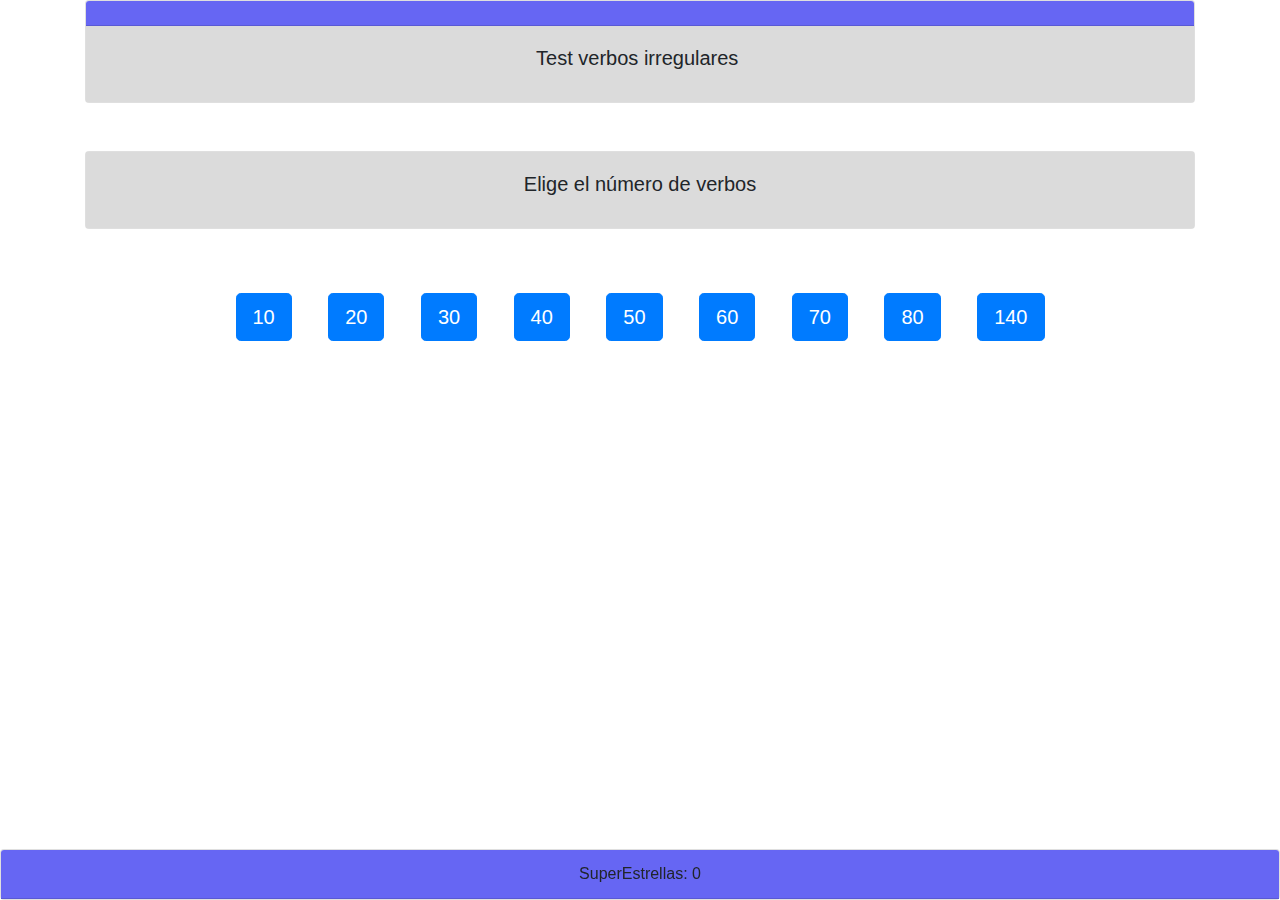
<file: index.html>
<!DOCTYPE html>
<html lang="en">

<head>
    <meta charset="UTF-8">
    <meta name="viewport" content="width=device-width, initial-scale=1.0">
    <title>Document</title>

    <link rel="stylesheet" href="https://maxcdn.bootstrapcdn.com/bootstrap/4.0.0/css/bootstrap.min.css"
        crossorigin="anonymous">
    <link rel="stylesheet" href="./css/style.css">
    <link href="carpeta/css/addons/flag.min.css" rel="stylesheet">
    <link href="https://cdnjs.cloudflare.com/ajax/libs/font-awesome/5.15.1/css/all.min.css" rel="stylesheet">
    
</head>

<body>
    <div class="container">
        <div class="row">
            <div class="col-12">
                <div class="card text-center">
                    <div class="card-header text-warning" id="headerNumeroPreguntas"></div>
                    <div class="card-body gris">
                        <h5 class="card-title"><i class="united kingdom flag"></i>Test verbos irregulares <i
                                class="united kingdom flag"></i></h5>
                    </div>
                </div>
            </div>
        </div>
        <br><br>
        <div id="principal">

            <div class="row">
                <div class="col-12">
                    <div class="card text-center">
                        <div class="card-body gris">
                            <h5 class="card-title">Elige el número de verbos</h5>
                        </div>
                    </div>
                </div>
            </div>

            <br><br>
            <div class="row">
                <div class="col-12 text-center">
                    <button type="button" class="btn btn-primary btn-lg m-3 btnNumPreguntas">10</button>
                    <button type="button" class="btn btn-primary btn-lg m-3 btnNumPreguntas">20</button>
                    <button type="button" class="btn btn-primary btn-lg m-3 btnNumPreguntas">30</button>
                    <button type="button" class="btn btn-primary btn-lg m-3 btnNumPreguntas">40</button>
                    <button type="button" class="btn btn-primary btn-lg m-3 btnNumPreguntas">50</button>
                    <button type="button" class="btn btn-primary btn-lg m-3 btnNumPreguntas">60</button>
                    <button type="button" class="btn btn-primary btn-lg m-3 btnNumPreguntas">70</button>
                    <button type="button" class="btn btn-primary btn-lg m-3 btnNumPreguntas">80</button>
                    <button type="button" class="btn btn-primary btn-lg m-3 btnNumPreguntas">140</button>
                </div>
            </div>

        </div>
        <div class="row">
            <div class="col-12">
                <div class="card text-center fixed-bottom">
                    <div class="card-header" id="headerSuperEstrellas">SuperEstrellas:0</div>

                </div>
            </div>
        </div>


    </div>

    <!-- Optional JavaScript -->
    <!-- jQuery first, then Popper.js, then Bootstrap JS -->
    <script src="https://code.jquery.com/jquery-3.3.1.slim.min.js"
        integrity="sha384-q8i/X+965DzO0rT7abK41JStQIAqVgRVzpbzo5smXKp4YfRvH+8abtTE1Pi6jizo"
        crossorigin="anonymous"></script>
    <script src="https://cdnjs.cloudflare.com/ajax/libs/popper.js/1.14.7/umd/popper.min.js"
        integrity="sha384-UO2eT0CpHqdSJQ6hJty5KVphtPhzWj9WO1clHTMGa3JDZwrnQq4sF86dIHNDz0W1"
        crossorigin="anonymous"></script>
    <script src="https://stackpath.bootstrapcdn.com/bootstrap/4.3.1/js/bootstrap.min.js"
        integrity="sha384-JjSmVgyd0p3pXB1rRibZUAYoIIy6OrQ6VrjIEaFf/nJGzIxFDsf4x0xIM+B07jRM"
        crossorigin="anonymous"></script>


    <script src="https://ajax.googleapis.com/ajax/libs/jquery/3.4.1/jquery.min.js"></script>
    <!--Verbos irregulares-->
    <script src="./js/listaVerbos.js"></script>
    <!--Mi JavaScript-->
    <script src="./js/controlIndex.js"></script>

</body>

</html>
</file>
<file: css/style.css>
.card-header{
    background-color: rgb(102, 102, 243);
    
}

.gris{
    background-color: rgb(219, 219, 219);
}

.respuesta{
    background-color: rgb(251, 194, 59);
}
</file>
<file: carpeta/css/addons/flag.min.css>
/*!
 * # Semantic UI 2.4.2 - Flag
 * http://github.com/semantic-org/semantic-ui/
 *
 *
 * Released under the MIT license
 * http://opensource.org/licenses/MIT
 *
 */i.flag:not(.icon){display:inline-block;width:16px;height:11px;margin:0 .5em 0 0;line-height:11px;text-decoration:inherit;vertical-align:baseline;-webkit-backface-visibility:hidden;backface-visibility:hidden}i.flag:not(.icon):before{display:inline-block;width:16px;height:11px;content:"";background:url("https://mdbootstrap.com/img/svg/flags.png") no-repeat -108px -1976px}i.flag.ad:before,i.flag.andorra:before{background-position:0 0}i.flag.ae:before,i.flag.united.arab.emirates:before,i.flag.uae:before{background-position:0 -26px}i.flag.af:before,i.flag.afghanistan:before{background-position:0 -52px}i.flag.ag:before,i.flag.antigua:before{background-position:0 -78px}i.flag.ai:before,i.flag.anguilla:before{background-position:0 -104px}i.flag.al:before,i.flag.albania:before{background-position:0 -130px}i.flag.am:before,i.flag.armenia:before{background-position:0 -156px}i.flag.an:before,i.flag.netherlands.antilles:before{background-position:0 -182px}i.flag.ao:before,i.flag.angola:before{background-position:0 -208px}i.flag.ar:before,i.flag.argentina:before{background-position:0 -234px}i.flag.as:before,i.flag.american.samoa:before{background-position:0 -260px}i.flag.at:before,i.flag.austria:before{background-position:0 -286px}i.flag.au:before,i.flag.australia:before{background-position:0 -312px}i.flag.aw:before,i.flag.aruba:before{background-position:0 -338px}i.flag.ax:before,i.flag.aland.islands:before{background-position:0 -364px}i.flag.az:before,i.flag.azerbaijan:before{background-position:0 -390px}i.flag.ba:before,i.flag.bosnia:before{background-position:0 -416px}i.flag.bb:before,i.flag.barbados:before{background-position:0 -442px}i.flag.bd:before,i.flag.bangladesh:before{background-position:0 -468px}i.flag.be:before,i.flag.belgium:before{background-position:0 -494px}i.flag.bf:before,i.flag.burkina.faso:before{background-position:0 -520px}i.flag.bg:before,i.flag.bulgaria:before{background-position:0 -546px}i.flag.bh:before,i.flag.bahrain:before{background-position:0 -572px}i.flag.bi:before,i.flag.burundi:before{background-position:0 -598px}i.flag.bj:before,i.flag.benin:before{background-position:0 -624px}i.flag.bm:before,i.flag.bermuda:before{background-position:0 -650px}i.flag.bn:before,i.flag.brunei:before{background-position:0 -676px}i.flag.bo:before,i.flag.bolivia:before{background-position:0 -702px}i.flag.br:before,i.flag.brazil:before{background-position:0 -728px}i.flag.bs:before,i.flag.bahamas:before{background-position:0 -754px}i.flag.bt:before,i.flag.bhutan:before{background-position:0 -780px}i.flag.bv:before,i.flag.bouvet.island:before{background-position:0 -806px}i.flag.bw:before,i.flag.botswana:before{background-position:0 -832px}i.flag.by:before,i.flag.belarus:before{background-position:0 -858px}i.flag.bz:before,i.flag.belize:before{background-position:0 -884px}i.flag.ca:before,i.flag.canada:before{background-position:0 -910px}i.flag.cc:before,i.flag.cocos.islands:before{background-position:0 -962px}i.flag.cd:before,i.flag.congo:before{background-position:0 -988px}i.flag.cf:before,i.flag.central.african.republic:before{background-position:0 -1014px}i.flag.cg:before,i.flag.congo.brazzaville:before{background-position:0 -1040px}i.flag.ch:before,i.flag.switzerland:before{background-position:0 -1066px}i.flag.ci:before,i.flag.cote.divoire:before{background-position:0 -1092px}i.flag.ck:before,i.flag.cook.islands:before{background-position:0 -1118px}i.flag.cl:before,i.flag.chile:before{background-position:0 -1144px}i.flag.cm:before,i.flag.cameroon:before{background-position:0 -1170px}i.flag.cn:before,i.flag.china:before{background-position:0 -1196px}i.flag.co:before,i.flag.colombia:before{background-position:0 -1222px}i.flag.cr:before,i.flag.costa.rica:before{background-position:0 -1248px}i.flag.cs:before,i.flag.serbia:before{background-position:0 -1274px}i.flag.cu:before,i.flag.cuba:before{background-position:0 -1300px}i.flag.cv:before,i.flag.cape.verde:before{background-position:0 -1326px}i.flag.cx:before,i.flag.christmas.island:before{background-position:0 -1352px}i.flag.cy:before,i.flag.cyprus:before{background-position:0 -1378px}i.flag.cz:before,i.flag.czech.republic:before{background-position:0 -1404px}i.flag.de:before,i.flag.germany:before{background-position:0 -1430px}i.flag.dj:before,i.flag.djibouti:before{background-position:0 -1456px}i.flag.dk:before,i.flag.denmark:before{background-position:0 -1482px}i.flag.dm:before,i.flag.dominica:before{background-position:0 -1508px}i.flag.do:before,i.flag.dominican.republic:before{background-position:0 -1534px}i.flag.dz:before,i.flag.algeria:before{background-position:0 -1560px}i.flag.ec:before,i.flag.ecuador:before{background-position:0 -1586px}i.flag.ee:before,i.flag.estonia:before{background-position:0 -1612px}i.flag.eg:before,i.flag.egypt:before{background-position:0 -1638px}i.flag.eh:before,i.flag.western.sahara:before{background-position:0 -1664px}i.flag.gb.eng:before,i.flag.england:before{background-position:0 -1690px}i.flag.er:before,i.flag.eritrea:before{background-position:0 -1716px}i.flag.es:before,i.flag.spain:before{background-position:0 -1742px}i.flag.es.ca:before,i.flag.catalonia:before{background-position:0 -936px}i.flag.et:before,i.flag.ethiopia:before{background-position:0 -1768px}i.flag.eu:before,i.flag.european.union:before{background-position:0 -1794px}i.flag.fi:before,i.flag.finland:before{background-position:0 -1846px}i.flag.fj:before,i.flag.fiji:before{background-position:0 -1872px}i.flag.fk:before,i.flag.falkland.islands:before{background-position:0 -1898px}i.flag.fm:before,i.flag.micronesia:before{background-position:0 -1924px}i.flag.fo:before,i.flag.faroe.islands:before{background-position:0 -1950px}i.flag.fr:before,i.flag.france:before{background-position:0 -1976px}i.flag.ga:before,i.flag.gabon:before{background-position:-36px 0}i.flag.gb:before,i.flag.uk:before,i.flag.united.kingdom:before{background-position:-36px -26px}i.flag.gd:before,i.flag.grenada:before{background-position:-36px -52px}i.flag.ge:before,i.flag.georgia:before{background-position:-36px -78px}i.flag.gf:before,i.flag.french.guiana:before{background-position:-36px -104px}i.flag.gh:before,i.flag.ghana:before{background-position:-36px -130px}i.flag.gi:before,i.flag.gibraltar:before{background-position:-36px -156px}i.flag.gl:before,i.flag.greenland:before{background-position:-36px -182px}i.flag.gm:before,i.flag.gambia:before{background-position:-36px -208px}i.flag.gn:before,i.flag.guinea:before{background-position:-36px -234px}i.flag.gp:before,i.flag.guadeloupe:before{background-position:-36px -260px}i.flag.gq:before,i.flag.equatorial.guinea:before{background-position:-36px -286px}i.flag.gr:before,i.flag.greece:before{background-position:-36px -312px}i.flag.gs:before,i.flag.sandwich.islands:before{background-position:-36px -338px}i.flag.gt:before,i.flag.guatemala:before{background-position:-36px -364px}i.flag.gu:before,i.flag.guam:before{background-position:-36px -390px}i.flag.gw:before,i.flag.guinea-bissau:before{background-position:-36px -416px}i.flag.gy:before,i.flag.guyana:before{background-position:-36px -442px}i.flag.hk:before,i.flag.hong.kong:before{background-position:-36px -468px}i.flag.hm:before,i.flag.heard.island:before{background-position:-36px -494px}i.flag.hn:before,i.flag.honduras:before{background-position:-36px -520px}i.flag.hr:before,i.flag.croatia:before{background-position:-36px -546px}i.flag.ht:before,i.flag.haiti:before{background-position:-36px -572px}i.flag.hu:before,i.flag.hungary:before{background-position:-36px -598px}i.flag.id:before,i.flag.indonesia:before{background-position:-36px -624px}i.flag.ie:before,i.flag.ireland:before{background-position:-36px -650px}i.flag.il:before,i.flag.israel:before{background-position:-36px -676px}i.flag.in:before,i.flag.india:before{background-position:-36px -702px}i.flag.io:before,i.flag.indian.ocean.territory:before{background-position:-36px -728px}i.flag.iq:before,i.flag.iraq:before{background-position:-36px -754px}i.flag.ir:before,i.flag.iran:before{background-position:-36px -780px}i.flag.is:before,i.flag.iceland:before{background-position:-36px -806px}i.flag.it:before,i.flag.italy:before{background-position:-36px -832px}i.flag.jm:before,i.flag.jamaica:before{background-position:-36px -858px}i.flag.jo:before,i.flag.jordan:before{background-position:-36px -884px}i.flag.jp:before,i.flag.japan:before{background-position:-36px -910px}i.flag.ke:before,i.flag.kenya:before{background-position:-36px -936px}i.flag.kg:before,i.flag.kyrgyzstan:before{background-position:-36px -962px}i.flag.kh:before,i.flag.cambodia:before{background-position:-36px -988px}i.flag.ki:before,i.flag.kiribati:before{background-position:-36px -1014px}i.flag.km:before,i.flag.comoros:before{background-position:-36px -1040px}i.flag.kn:before,i.flag.saint.kitts.and.nevis:before{background-position:-36px -1066px}i.flag.kp:before,i.flag.north.korea:before{background-position:-36px -1092px}i.flag.kr:before,i.flag.south.korea:before{background-position:-36px -1118px}i.flag.kw:before,i.flag.kuwait:before{background-position:-36px -1144px}i.flag.ky:before,i.flag.cayman.islands:before{background-position:-36px -1170px}i.flag.kz:before,i.flag.kazakhstan:before{background-position:-36px -1196px}i.flag.la:before,i.flag.laos:before{background-position:-36px -1222px}i.flag.lb:before,i.flag.lebanon:before{background-position:-36px -1248px}i.flag.lc:before,i.flag.saint.lucia:before{background-position:-36px -1274px}i.flag.li:before,i.flag.liechtenstein:before{background-position:-36px -1300px}i.flag.lk:before,i.flag.sri.lanka:before{background-position:-36px -1326px}i.flag.lr:before,i.flag.liberia:before{background-position:-36px -1352px}i.flag.ls:before,i.flag.lesotho:before{background-position:-36px -1378px}i.flag.lt:before,i.flag.lithuania:before{background-position:-36px -1404px}i.flag.lu:before,i.flag.luxembourg:before{background-position:-36px -1430px}i.flag.lv:before,i.flag.latvia:before{background-position:-36px -1456px}i.flag.ly:before,i.flag.libya:before{background-position:-36px -1482px}i.flag.ma:before,i.flag.morocco:before{background-position:-36px -1508px}i.flag.mc:before,i.flag.monaco:before{background-position:-36px -1534px}i.flag.md:before,i.flag.moldova:before{background-position:-36px -1560px}i.flag.me:before,i.flag.montenegro:before{background-position:-36px -1586px}i.flag.mg:before,i.flag.madagascar:before{background-position:-36px -1613px}i.flag.mh:before,i.flag.marshall.islands:before{background-position:-36px -1639px}i.flag.mk:before,i.flag.macedonia:before{background-position:-36px -1665px}i.flag.ml:before,i.flag.mali:before{background-position:-36px -1691px}i.flag.mm:before,i.flag.myanmar:before,i.flag.burma:before{background-position:-73px -1821px}i.flag.mn:before,i.flag.mongolia:before{background-position:-36px -1743px}i.flag.mo:before,i.flag.macau:before{background-position:-36px -1769px}i.flag.mp:before,i.flag.northern.mariana.islands:before{background-position:-36px -1795px}i.flag.mq:before,i.flag.martinique:before{background-position:-36px -1821px}i.flag.mr:before,i.flag.mauritania:before{background-position:-36px -1847px}i.flag.ms:before,i.flag.montserrat:before{background-position:-36px -1873px}i.flag.mt:before,i.flag.malta:before{background-position:-36px -1899px}i.flag.mu:before,i.flag.mauritius:before{background-position:-36px -1925px}i.flag.mv:before,i.flag.maldives:before{background-position:-36px -1951px}i.flag.mw:before,i.flag.malawi:before{background-position:-36px -1977px}i.flag.mx:before,i.flag.mexico:before{background-position:-72px 0}i.flag.my:before,i.flag.malaysia:before{background-position:-72px -26px}i.flag.mz:before,i.flag.mozambique:before{background-position:-72px -52px}i.flag.na:before,i.flag.namibia:before{background-position:-72px -78px}i.flag.nc:before,i.flag.new.caledonia:before{background-position:-72px -104px}i.flag.ne:before,i.flag.niger:before{background-position:-72px -130px}i.flag.nf:before,i.flag.norfolk.island:before{background-position:-72px -156px}i.flag.ng:before,i.flag.nigeria:before{background-position:-72px -182px}i.flag.ni:before,i.flag.nicaragua:before{background-position:-72px -208px}i.flag.nl:before,i.flag.netherlands:before{background-position:-72px -234px}i.flag.no:before,i.flag.norway:before{background-position:-72px -260px}i.flag.np:before,i.flag.nepal:before{background-position:-72px -286px}i.flag.nr:before,i.flag.nauru:before{background-position:-72px -312px}i.flag.nu:before,i.flag.niue:before{background-position:-72px -338px}i.flag.nz:before,i.flag.new.zealand:before{background-position:-72px -364px}i.flag.om:before,i.flag.oman:before{background-position:-72px -390px}i.flag.pa:before,i.flag.panama:before{background-position:-72px -416px}i.flag.pe:before,i.flag.peru:before{background-position:-72px -442px}i.flag.pf:before,i.flag.french.polynesia:before{background-position:-72px -468px}i.flag.pg:before,i.flag.new.guinea:before{background-position:-72px -494px}i.flag.ph:before,i.flag.philippines:before{background-position:-72px -520px}i.flag.pk:before,i.flag.pakistan:before{background-position:-72px -546px}i.flag.pl:before,i.flag.poland:before{background-position:-72px -572px}i.flag.pm:before,i.flag.saint.pierre:before{background-position:-72px -598px}i.flag.pn:before,i.flag.pitcairn.islands:before{background-position:-72px -624px}i.flag.pr:before,i.flag.puerto.rico:before{background-position:-72px -650px}i.flag.ps:before,i.flag.palestine:before{background-position:-72px -676px}i.flag.pt:before,i.flag.portugal:before{background-position:-72px -702px}i.flag.pw:before,i.flag.palau:before{background-position:-72px -728px}i.flag.py:before,i.flag.paraguay:before{background-position:-72px -754px}i.flag.qa:before,i.flag.qatar:before{background-position:-72px -780px}i.flag.re:before,i.flag.reunion:before{background-position:-72px -806px}i.flag.ro:before,i.flag.romania:before{background-position:-72px -832px}i.flag.rs:before,i.flag.serbia:before{background-position:-72px -858px}i.flag.ru:before,i.flag.russia:before{background-position:-72px -884px}i.flag.rw:before,i.flag.rwanda:before{background-position:-72px -910px}i.flag.sa:before,i.flag.saudi.arabia:before{background-position:-72px -936px}i.flag.sb:before,i.flag.solomon.islands:before{background-position:-72px -962px}i.flag.sc:before,i.flag.seychelles:before{background-position:-72px -988px}i.flag.gb.sct:before,i.flag.scotland:before{background-position:-72px -1014px}i.flag.sd:before,i.flag.sudan:before{background-position:-72px -1040px}i.flag.se:before,i.flag.sweden:before{background-position:-72px -1066px}i.flag.sg:before,i.flag.singapore:before{background-position:-72px -1092px}i.flag.sh:before,i.flag.saint.helena:before{background-position:-72px -1118px}i.flag.si:before,i.flag.slovenia:before{background-position:-72px -1144px}i.flag.sj:before,i.flag.svalbard:before,i.flag.jan.mayen:before{background-position:-72px -1170px}i.flag.sk:before,i.flag.slovakia:before{background-position:-72px -1196px}i.flag.sl:before,i.flag.sierra.leone:before{background-position:-72px -1222px}i.flag.sm:before,i.flag.san.marino:before{background-position:-72px -1248px}i.flag.sn:before,i.flag.senegal:before{background-position:-72px -1274px}i.flag.so:before,i.flag.somalia:before{background-position:-72px -1300px}i.flag.sr:before,i.flag.suriname:before{background-position:-72px -1326px}i.flag.st:before,i.flag.sao.tome:before{background-position:-72px -1352px}i.flag.sv:before,i.flag.el.salvador:before{background-position:-72px -1378px}i.flag.sy:before,i.flag.syria:before{background-position:-72px -1404px}i.flag.sz:before,i.flag.swaziland:before{background-position:-72px -1430px}i.flag.tc:before,i.flag.caicos.islands:before{background-position:-72px -1456px}i.flag.td:before,i.flag.chad:before{background-position:-72px -1482px}i.flag.tf:before,i.flag.french.territories:before{background-position:-72px -1508px}i.flag.tg:before,i.flag.togo:before{background-position:-72px -1534px}i.flag.th:before,i.flag.thailand:before{background-position:-72px -1560px}i.flag.tj:before,i.flag.tajikistan:before{background-position:-72px -1586px}i.flag.tk:before,i.flag.tokelau:before{background-position:-72px -1612px}i.flag.tl:before,i.flag.timorleste:before{background-position:-72px -1638px}i.flag.tm:before,i.flag.turkmenistan:before{background-position:-72px -1664px}i.flag.tn:before,i.flag.tunisia:before{background-position:-72px -1690px}i.flag.to:before,i.flag.tonga:before{background-position:-72px -1716px}i.flag.tr:before,i.flag.turkey:before{background-position:-72px -1742px}i.flag.tt:before,i.flag.trinidad:before{background-position:-72px -1768px}i.flag.tv:before,i.flag.tuvalu:before{background-position:-72px -1794px}i.flag.tw:before,i.flag.taiwan:before{background-position:-72px -1820px}i.flag.tz:before,i.flag.tanzania:before{background-position:-72px -1846px}i.flag.ua:before,i.flag.ukraine:before{background-position:-72px -1872px}i.flag.ug:before,i.flag.uganda:before{background-position:-72px -1898px}i.flag.um:before,i.flag.us.minor.islands:before{background-position:-72px -1924px}i.flag.us:before,i.flag.america:before,i.flag.united.states:before{background-position:-72px -1950px}i.flag.uy:before,i.flag.uruguay:before{background-position:-72px -1976px}i.flag.uz:before,i.flag.uzbekistan:before{background-position:-108px 0}i.flag.va:before,i.flag.vatican.city:before{background-position:-108px -26px}i.flag.vc:before,i.flag.saint.vincent:before{background-position:-108px -52px}i.flag.ve:before,i.flag.venezuela:before{background-position:-108px -78px}i.flag.vg:before,i.flag.british.virgin.islands:before{background-position:-108px -104px}i.flag.vi:before,i.flag.us.virgin.islands:before{background-position:-108px -130px}i.flag.vn:before,i.flag.vietnam:before{background-position:-108px -156px}i.flag.vu:before,i.flag.vanuatu:before{background-position:-108px -182px}i.flag.gb.wls:before,i.flag.wales:before{background-position:-108px -208px}i.flag.wf:before,i.flag.wallis.and.futuna:before{background-position:-108px -234px}i.flag.ws:before,i.flag.samoa:before{background-position:-108px -260px}i.flag.ye:before,i.flag.yemen:before{background-position:-108px -286px}i.flag.yt:before,i.flag.mayotte:before{background-position:-108px -312px}i.flag.za:before,i.flag.south.africa:before{background-position:-108px -338px}i.flag.zm:before,i.flag.zambia:before{background-position:-108px -364px}i.flag.zw:before,i.flag.zimbabwe:before{background-position:-108px -390px}


/*# sourceMappingURL=flag.min.css.map*/
</file>
